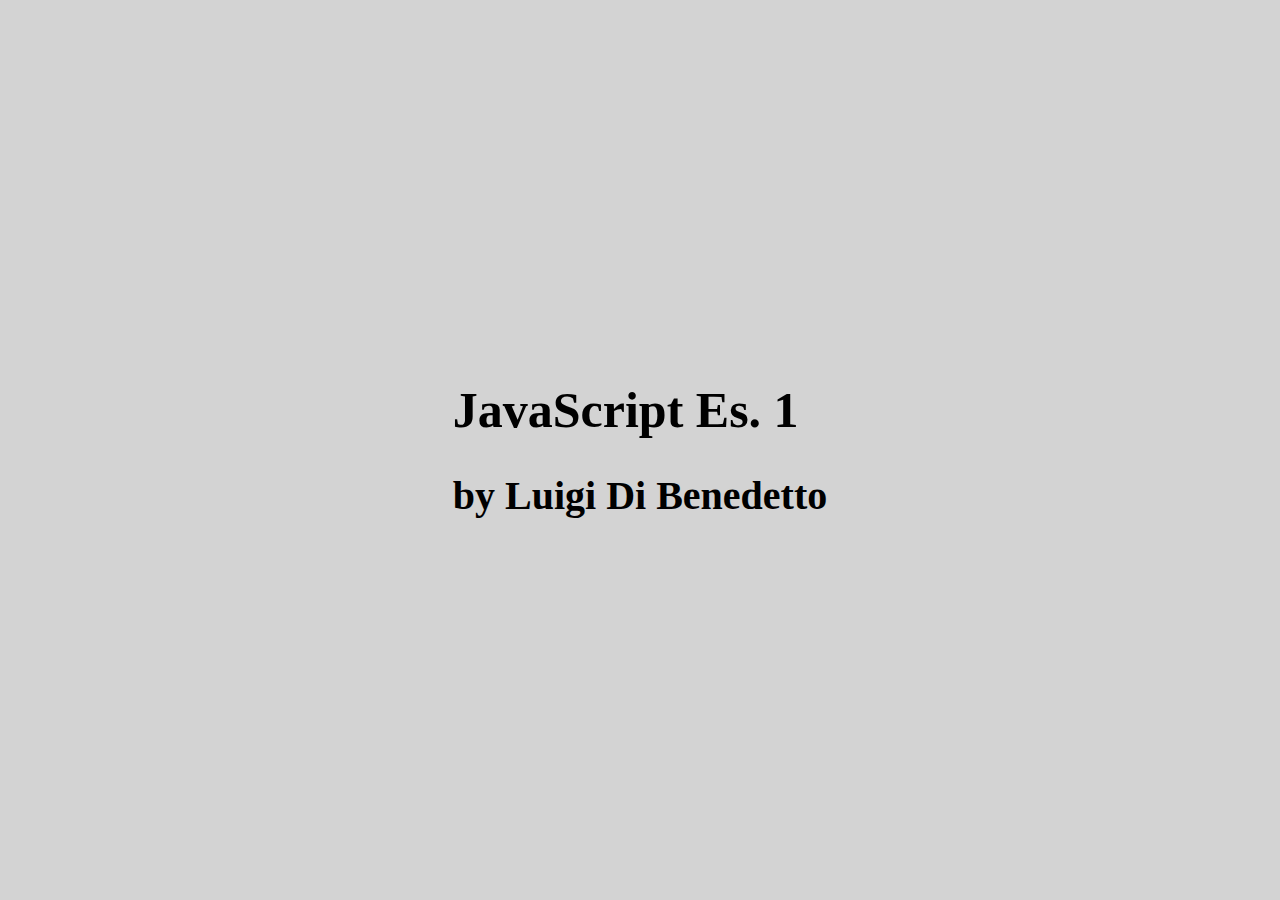
<file: esercitazione - 13_01_21/Es. 1/index.html>
<!DOCTYPE html>
<html lang="it">
<head>
    <meta charset="UTF-8">
    <meta name="viewport" content="width=device-width, initial-scale=1.0">
    <title>JavaScript Es. 1</title>
    <link rel="stylesheet" href="style.css">
</head>
<body>
    <div class="box">
        <h1>JavaScript Es. 1</h1>
        <h2>by Luigi Di Benedetto</h2>
    </div>


    <script src="index.js"></script>
</body>
</html>
</file>
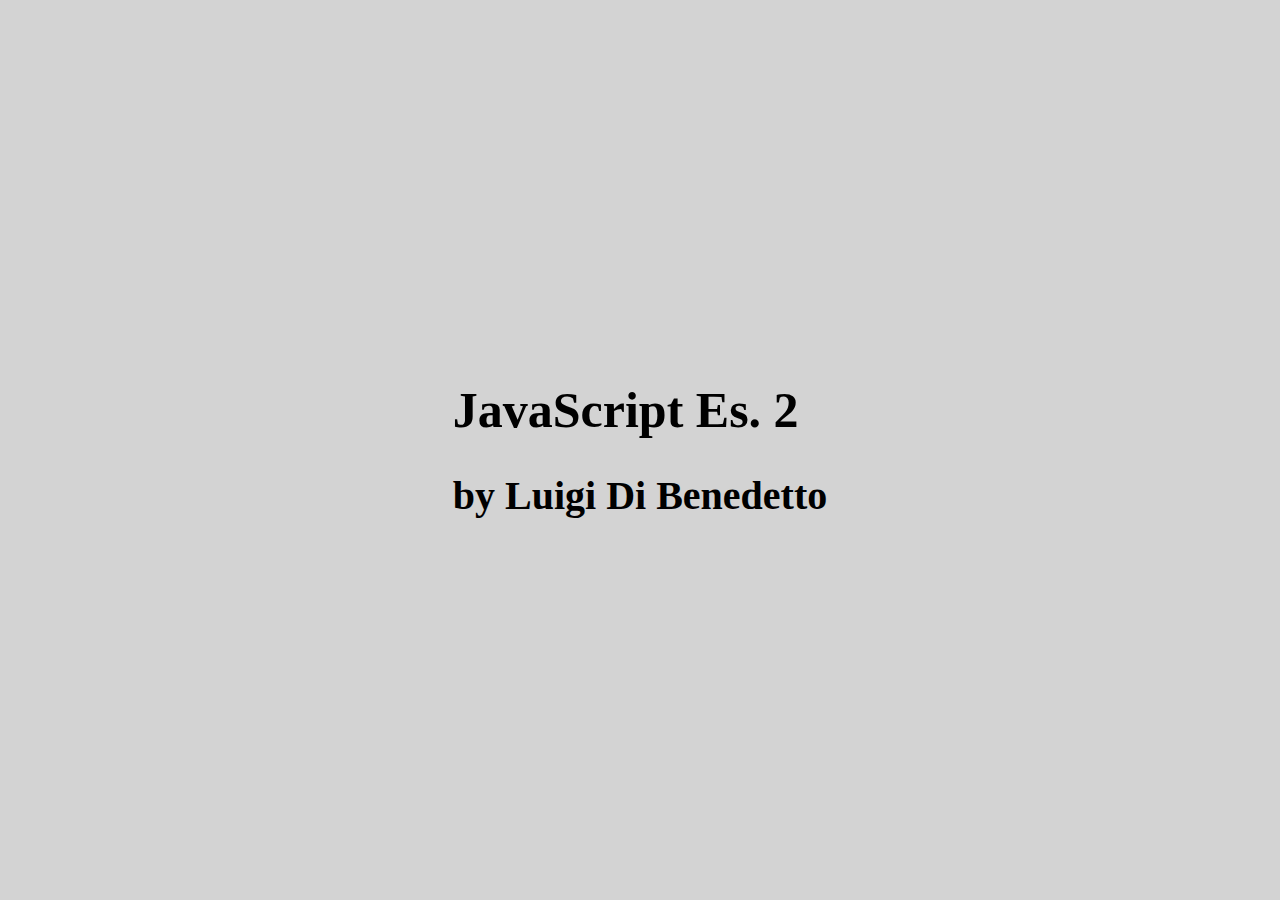
<file: esercitazione - 13_01_21/Es. 2/index.html>
<!DOCTYPE html>
<html lang="it">
<head>
    <meta charset="UTF-8">
    <meta name="viewport" content="width=device-width, initial-scale=1.0">
    <title>JavaScript Es. 2</title>
    <link rel="stylesheet" href="style.css">
</head>
<body>
    <div class="box">
        <h1>JavaScript Es. 2</h1>
        <h2>by Luigi Di Benedetto</h2>
    </div>


    <script src="index.js"></script>
</body>
</html>
</file>
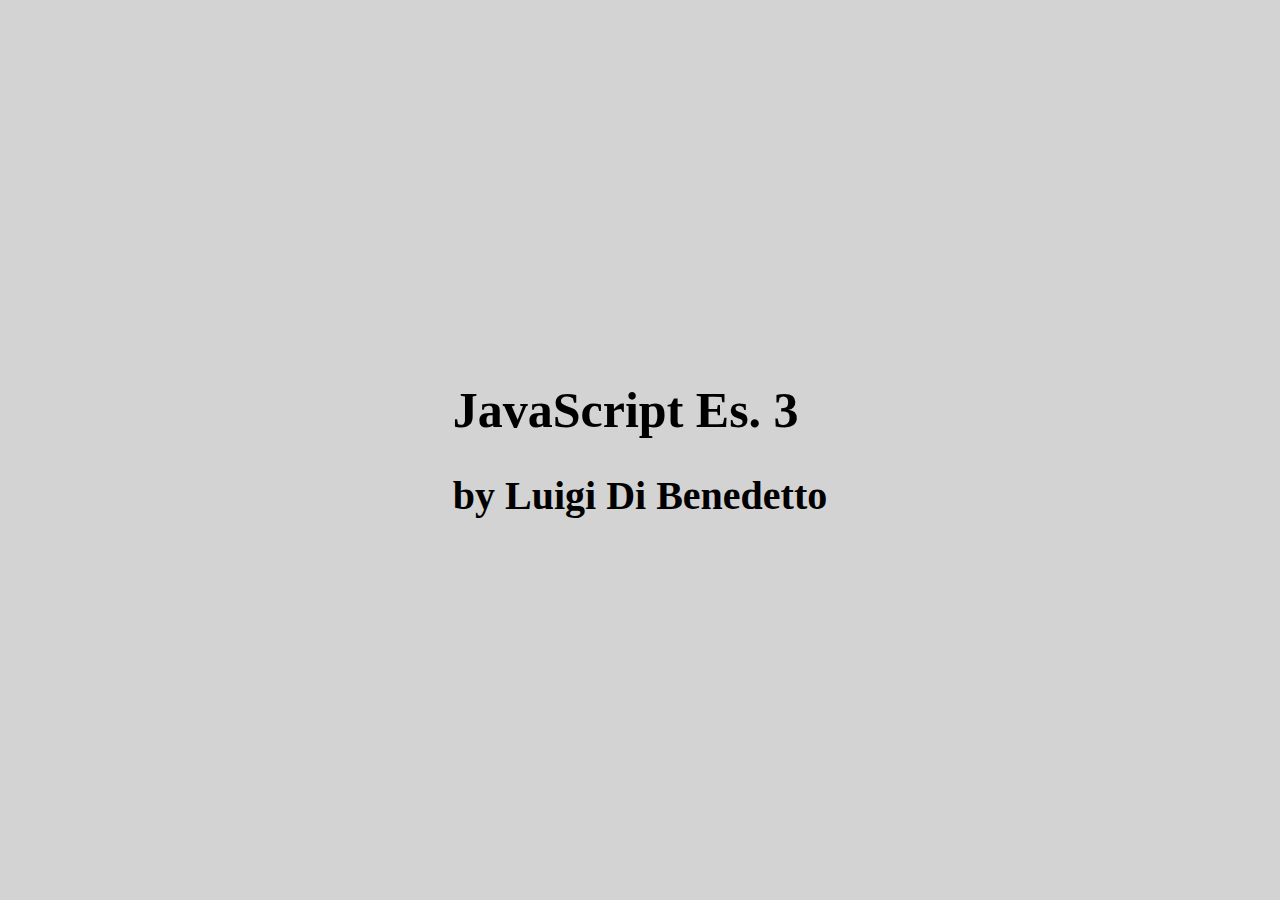
<file: esercitazione - 13_01_21/Es. 3/index.html>
<!DOCTYPE html>
<html lang="it">
<head>
    <meta charset="UTF-8">
    <meta name="viewport" content="width=device-width, initial-scale=1.0">
    <title>JavaScript Es. 3</title>
    <link rel="stylesheet" href="style.css">
</head>
<body>
    <div class="box">
        <h1>JavaScript Es. 3</h1>
        <h2>by Luigi Di Benedetto</h2>
    </div>


    <script src="index.js"></script>
</body>
</html>
</file>
<file: esercitazione - 13_01_21/Es. 1/style.css>
body {
    background-color: lightgrey;
}

.box{
    position: absolute;
    top:50%;
    left:50%;
    transform: translate(-50%, -50%);
}

h1 {
    font-size: 50px;
}
h2 {
    font-size: 40px;
}
</file>
<file: esercitazione - 13_01_21/Es. 2/style.css>
body {
    background-color: lightgrey;
}

.box{
    position: absolute;
    top:50%;
    left:50%;
    transform: translate(-50%, -50%);
}

h1 {
    font-size: 50px;
}
h2 {
    font-size: 40px;
}
</file>
<file: esercitazione - 13_01_21/Es. 3/style.css>
body {
    background-color: lightgrey;
}

.box{
    position: absolute;
    top:50%;
    left:50%;
    transform: translate(-50%, -50%);
}

h1 {
    font-size: 50px;
}
h2 {
    font-size: 40px;
}
</file>
